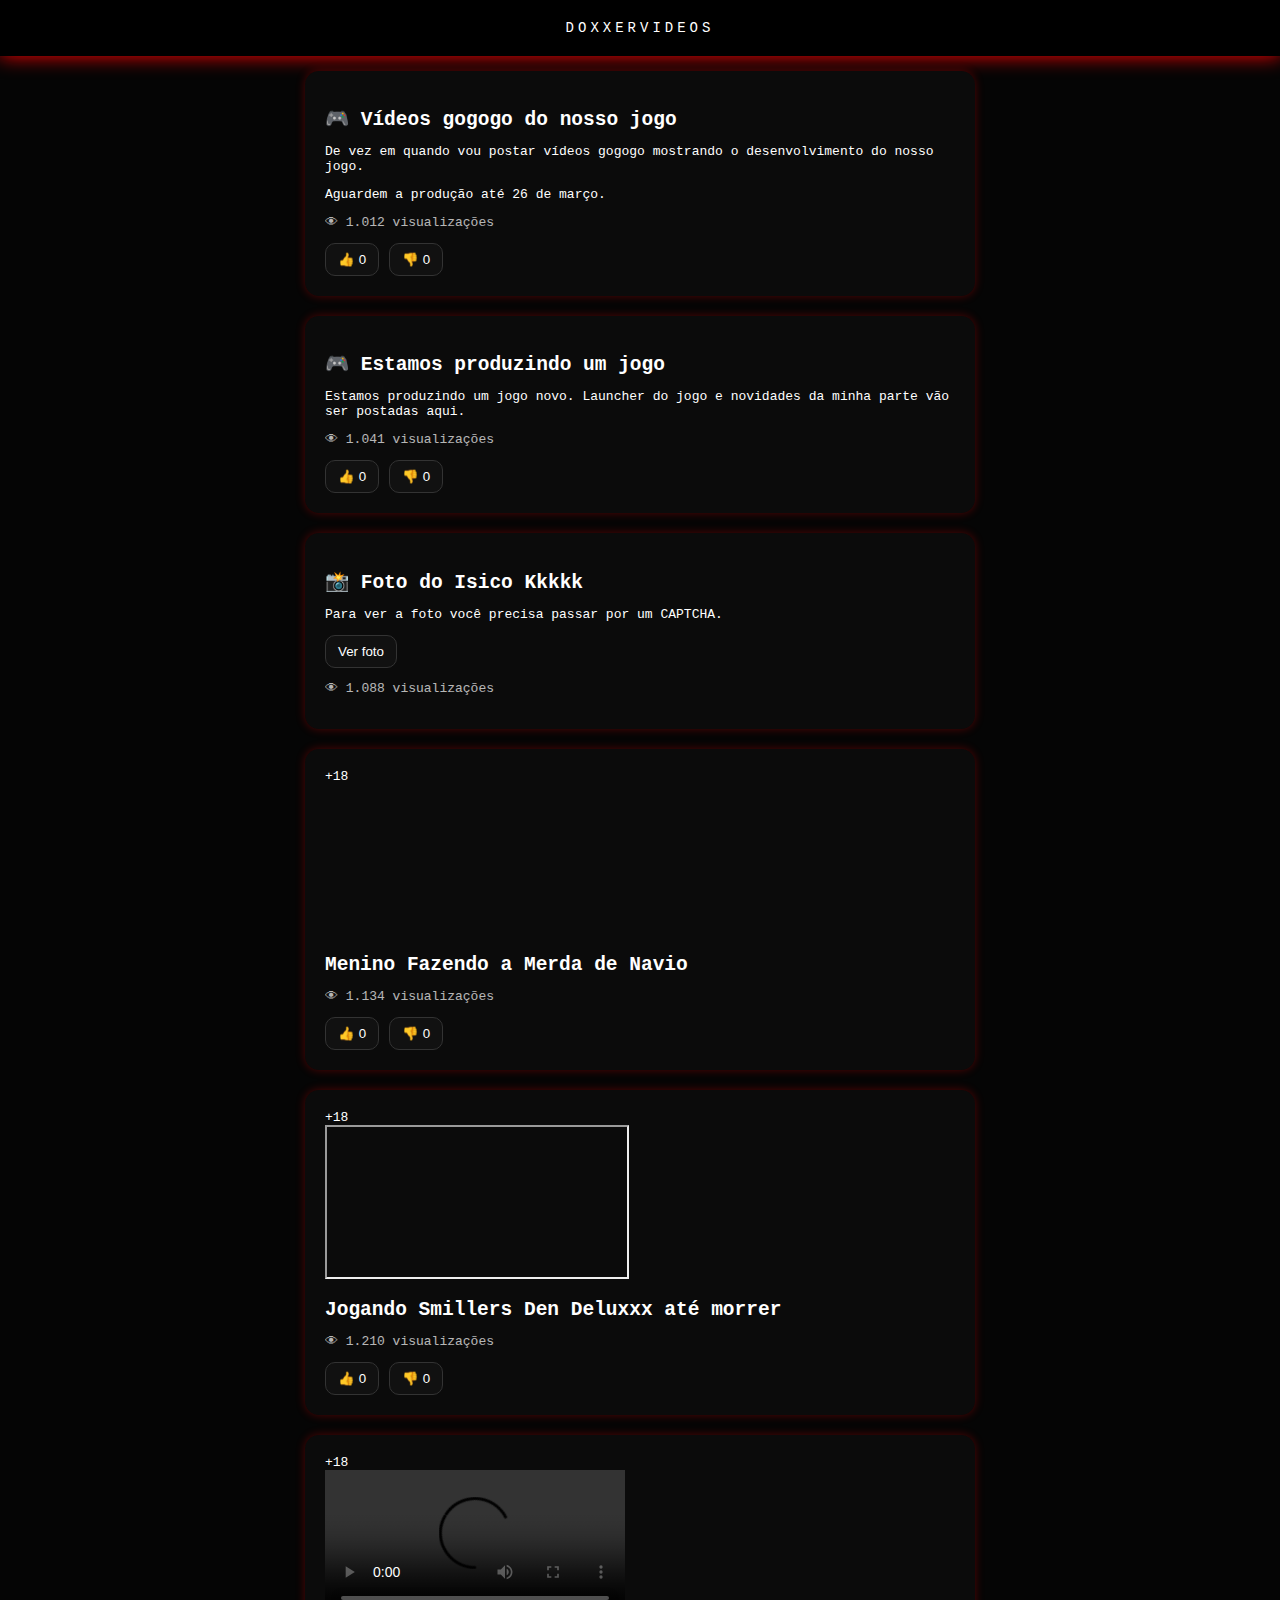
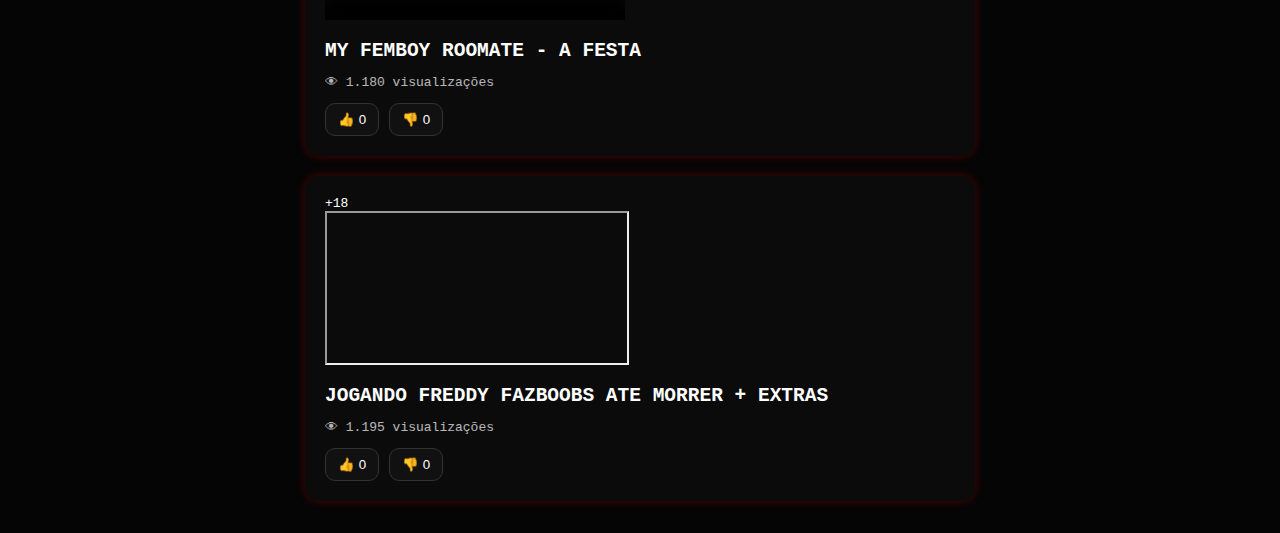
<file: index.html>
<!DOCTYPE html>
<html lang="pt-BR">

<head>
<meta charset="UTF-8">
<meta name="viewport" content="width=device-width, initial-scale=1.0">
<title>DoxxerVideos</title>
<link rel="stylesheet" href="style.css">
</head>

<body>

<header class="topbar">
<div class="logo">DOXXERVIDEOS</div>
</header>

<main class="container">

<!-- POST GOGOGO -->
<div class="card post" data-id="gogogo">

<h2 class="title">🎮 Vídeos gogogo do nosso jogo</h2>

<p>
De vez em quando vou postar vídeos gogogo mostrando o desenvolvimento do nosso jogo.
</p>

<p>
Aguardem a produção até 26 de março.
</p>

<p class="views">👁 1.012 visualizações</p>

<div class="actions">
<button class="like">👍 <span>0</span></button>
<button class="dislike">👎 <span>0</span></button>
</div>

</div>


<!-- POST JOGO -->
<div class="card post" data-id="jogo">

<h2 class="title">🎮 Estamos produzindo um jogo</h2>

<p>
Estamos produzindo um jogo novo.  
Launcher do jogo e novidades da minha parte vão ser postadas aqui.
</p>

<p class="views">👁 1.041 visualizações</p>

<div class="actions">
<button class="like">👍 <span>0</span></button>
<button class="dislike">👎 <span>0</span></button>
</div>

</div>


<!-- FOTO -->
<div class="card post" data-id="foto">

<h2 class="title">📸 Foto do Isico Kkkkk</h2>

<p>Para ver a foto você precisa passar por um CAPTCHA.</p>

<a href="foto.html">
<button>Ver foto</button>
</a>

<p class="views">👁 1.088 visualizações</p>

</div>


<!-- MENINO NAVIO -->
<div class="card video-card" data-id="navio">

<div class="badge">+18</div>

<div class="video">

<iframe
src="https://player.vimeo.com/video/1169012208"
frameborder="0"
allowfullscreen>
</iframe>

</div>

<h2 class="title">Menino Fazendo a Merda de Navio</h2>

<p class="views">👁 1.134 visualizações</p>

<div class="actions">
<button class="like">👍 <span>0</span></button>
<button class="dislike">👎 <span>0</span></button>
</div>

</div>


<!-- SMILLERS -->
<div class="card video-card" data-id="smillers">

<div class="badge">+18</div>

<iframe
src="https://drive.google.com/file/d/19A1YOcdCFWR6QNVV0hUv7IM69GYQzrj_/preview">
</iframe>

<h2 class="title">Jogando Smillers Den Deluxxx até morrer</h2>

<p class="views">👁 1.210 visualizações</p>

<div class="actions">
<button class="like">👍 <span>0</span></button>
<button class="dislike">👎 <span>0</span></button>
</div>

</div>


<!-- FEMBOY -->
<div class="card video-card" data-id="femboy">

<div class="badge">+18</div>

<video controls>

<source src="https://mp4-cdn77.xvideos-cdn.com/1916767c-e677-46d2-bc2a-d042187cb266/0/video_360p.mp4?secure=YCUBvgjFWfm0H-rAp9Arwg==,1772227728" type="video/mp4">

</video>

<h2 class="title">MY FEMBOY ROOMATE - A FESTA</h2>

<p class="views">👁 1.180 visualizações</p>

<div class="actions">
<button class="like">👍 <span>0</span></button>
<button class="dislike">👎 <span>0</span></button>
</div>

</div>


<!-- FREDDY -->
<div class="card video-card" data-id="freddy">

<div class="badge">+18</div>

<iframe src="https://player.vimeo.com/video/1168637536"></iframe>

<h2 class="title">JOGANDO FREDDY FAZBOOBS ATE MORRER + EXTRAS</h2>

<p class="views">👁 1.195 visualizações</p>

<div class="actions">
<button class="like">👍 <span>0</span></button>
<button class="dislike">👎 <span>0</span></button>
</div>

</div>

</main>

<script src="script.js"></script>

</body>
</html>
</file>
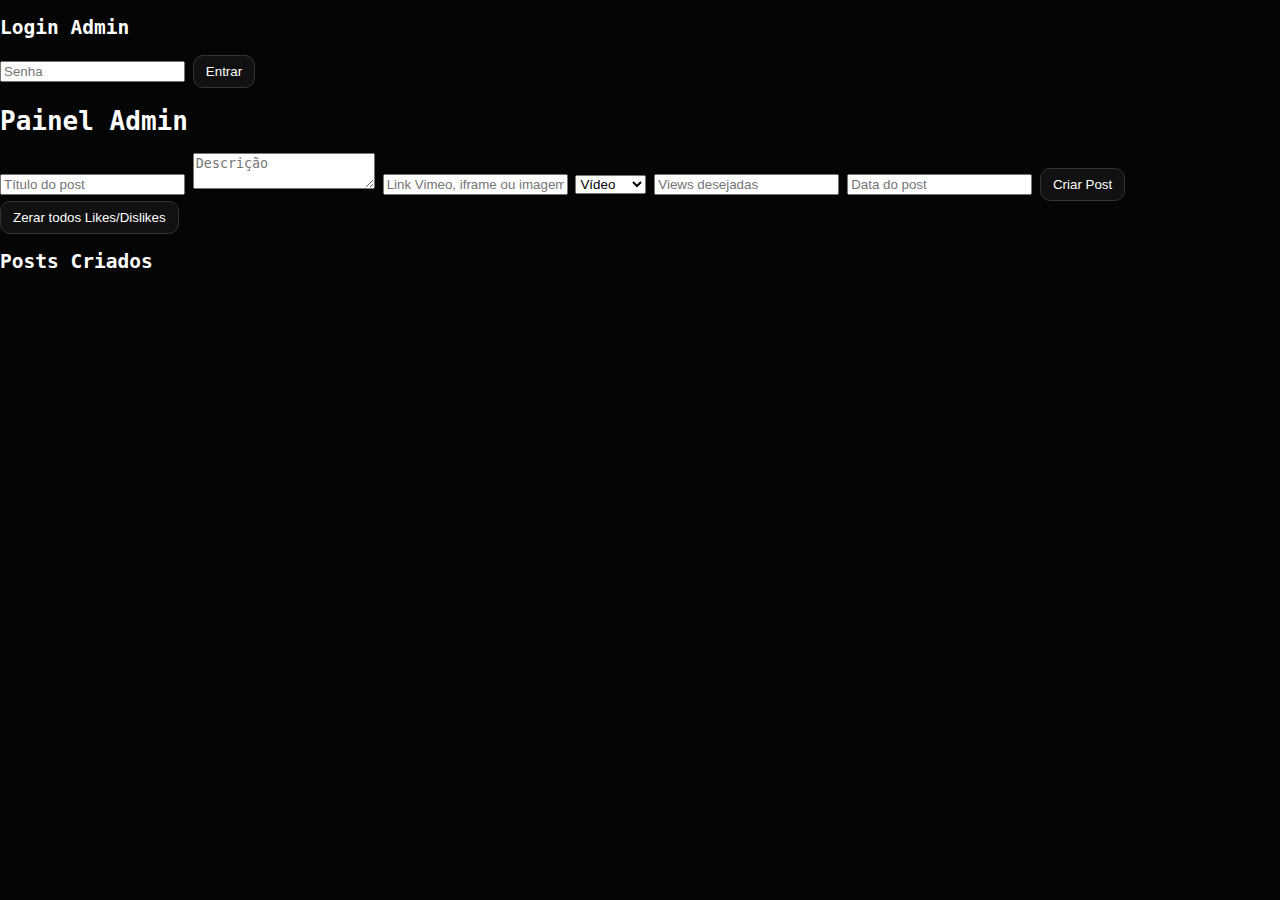
<file: admin.html>
<!DOCTYPE html>
<html lang="pt-BR">
<head>
<meta charset="UTF-8">
<meta name="viewport" content="width=device-width, initial-scale=1.0">
<title>DoxxerVideos Admin</title>
<link rel="stylesheet" href="style.css">
</head>
<body>

<div id="loginScreen">
  <div class="login-box">
    <h2>Login Admin</h2>
    <input type="password" id="password" placeholder="Senha">
    <button id="loginBtn">Entrar</button>
    <p id="loginMsg"></p>
  </div>
</div>

<div id="adminPanel" class="hidden">
  <h1>Painel Admin</h1>

  <div class="post-creator">
    <input type="text" id="postTitle" placeholder="Título do post">
    <textarea id="postContent" placeholder="Descrição"></textarea>
    <input type="text" id="postMedia" placeholder="Link Vimeo, iframe ou imagem">
    <select id="postType">
      <option value="video">Vídeo</option>
      <option value="post">POST</option>
      <option value="image">Imagem</option>
    </select>
    <input type="text" id="postViews" placeholder="Views desejadas">
    <input type="text" id="postDate" placeholder="Data do post">
    <button id="createPost">Criar Post</button>
  </div>

  <div class="admin-actions">
    <button id="resetLikes">Zerar todos Likes/Dislikes</button>
  </div>

  <h2>Posts Criados</h2>
  <div id="postsContainerAdmin"></div>
</div>

<script src="script.js"></script>
</body>
</html>
</file>
<file: style.css>
*{
box-sizing:border-box;
}

body{

background:#050505;
color:white;
font-family:monospace;
margin:0;

}

.topbar{

background:black;
text-align:center;
padding:20px;
box-shadow:0 0 20px red;

}

.logo{

letter-spacing:4px;
font-size:14px;

}

.container{

max-width:700px;
margin:auto;
padding:15px;

}

.card{

background:#0b0b0b;
padding:20px;
border-radius:14px;
box-shadow:0 0 10px rgba(255,0,0,0.3);
margin-bottom:20px;

}

.title{

margin-bottom:10px;

}

.media{

width:100%;
border-radius:10px;
margin-top:10px;

}

.views{

opacity:0.7;
font-size:13px;

}

.actions{

margin-top:10px;
display:flex;
gap:10px;

}

button{

background:#111;
color:white;
border:1px solid #333;
padding:8px 12px;
border-radius:10px;
cursor:pointer;

}

button:hover{

background:red;

}

/* MOBILE */

@media (max-width:600px){

.container{

padding:10px;

}

.card{

padding:15px;

}

button{

padding:10px 14px;

}

}
</file>
